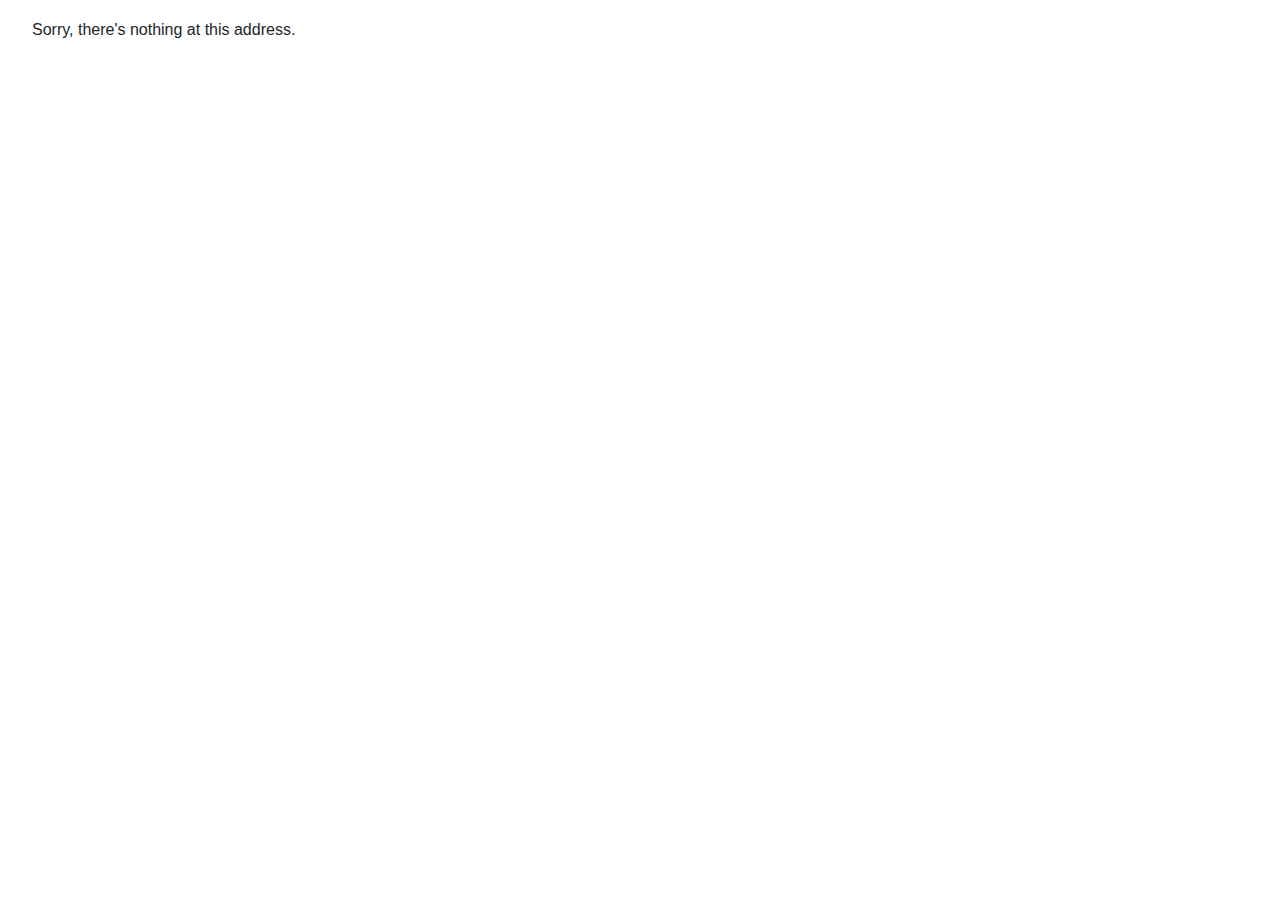
<file: index.html>
<!DOCTYPE html>
<html lang="en">

<head>
    <meta charset="utf-8" />
    <meta name="viewport" content="width=device-width, initial-scale=1.0, maximum-scale=1.0, user-scalable=no" />
    <title>github-wasm</title>
    <base href="/" />
    <link href="css/bootstrap/bootstrap.min.css" rel="stylesheet" />
    <link href="css/app.css" rel="stylesheet" />
    <link rel="icon" type="image/png" href="favicon.png" />
    <link href="github-wasm.styles.css" rel="stylesheet" />
</head>

<body>
    <div id="app">
        <svg class="loading-progress">
            <circle r="40%" cx="50%" cy="50%" />
            <circle r="40%" cx="50%" cy="50%" />
        </svg>
        <div class="loading-progress-text"></div>
    </div>

    <div id="blazor-error-ui">
        An unhandled error has occurred.
        <a href="" class="reload">Reload</a>
        <a class="dismiss">🗙</a>
    </div>
    <script src="_framework/blazor.webassembly.js" autostart="false"></script>
    <script src="decode.min.js"></script>
    <script src="brotliloader.min.js"></script>
</body>

</html>
</file>
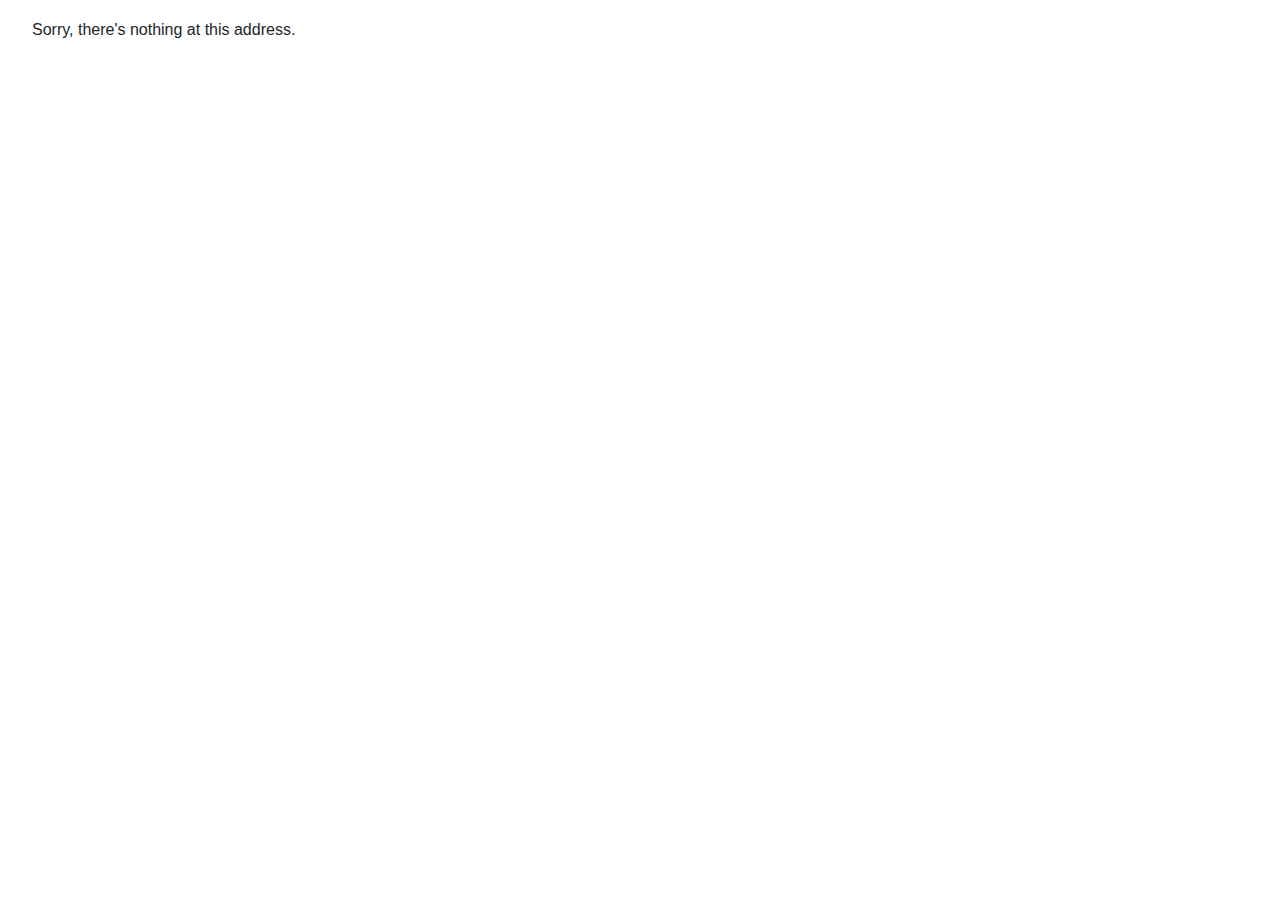
<file: wwwroot/index.html>
<!DOCTYPE html>
<html lang="en">

<head>
    <meta charset="utf-8" />
    <meta name="viewport" content="width=device-width, initial-scale=1.0, maximum-scale=1.0, user-scalable=no" />
    <title>github-wasm</title>
    <base href="/" />
    <link href="css/bootstrap/bootstrap.min.css" rel="stylesheet" />
    <link href="css/app.css" rel="stylesheet" />
    <link rel="icon" type="image/png" href="favicon.png" />
    <link href="github-wasm.styles.css" rel="stylesheet" />
</head>

<body>
    <div id="app">
        <svg class="loading-progress">
            <circle r="40%" cx="50%" cy="50%" />
            <circle r="40%" cx="50%" cy="50%" />
        </svg>
        <div class="loading-progress-text"></div>
    </div>

    <div id="blazor-error-ui">
        An unhandled error has occurred.
        <a href="" class="reload">Reload</a>
        <a class="dismiss">🗙</a>
    </div>
    <script src="_framework/blazor.webassembly.js"></script>
</body>

</html>
</file>
<file: github-wasm.styles.css>
/* /Shared/MainLayout.razor.rz.scp.css */
.page[b-nepcm7dcfs] {
    position: relative;
    display: flex;
    flex-direction: column;
}

main[b-nepcm7dcfs] {
    flex: 1;
}

.sidebar[b-nepcm7dcfs] {
    background-image: linear-gradient(180deg, rgb(5, 39, 103) 0%, #3a0647 70%);
}

.top-row[b-nepcm7dcfs] {
    background-color: #f7f7f7;
    border-bottom: 1px solid #d6d5d5;
    justify-content: flex-end;
    height: 3.5rem;
    display: flex;
    align-items: center;
}

    .top-row[b-nepcm7dcfs]  a, .top-row[b-nepcm7dcfs]  .btn-link {
        white-space: nowrap;
        margin-left: 1.5rem;
        text-decoration: none;
    }

    .top-row[b-nepcm7dcfs]  a:hover, .top-row[b-nepcm7dcfs]  .btn-link:hover {
        text-decoration: underline;
    }

    .top-row[b-nepcm7dcfs]  a:first-child {
        overflow: hidden;
        text-overflow: ellipsis;
    }

@media (max-width: 640.98px) {
    .top-row:not(.auth)[b-nepcm7dcfs] {
        display: none;
    }

    .top-row.auth[b-nepcm7dcfs] {
        justify-content: space-between;
    }

    .top-row[b-nepcm7dcfs]  a, .top-row[b-nepcm7dcfs]  .btn-link {
        margin-left: 0;
    }
}

@media (min-width: 641px) {
    .page[b-nepcm7dcfs] {
        flex-direction: row;
    }

    .sidebar[b-nepcm7dcfs] {
        width: 250px;
        height: 100vh;
        position: sticky;
        top: 0;
    }

    .top-row[b-nepcm7dcfs] {
        position: sticky;
        top: 0;
        z-index: 1;
    }

    .top-row.auth[b-nepcm7dcfs]  a:first-child {
        flex: 1;
        text-align: right;
        width: 0;
    }

    .top-row[b-nepcm7dcfs], article[b-nepcm7dcfs] {
        padding-left: 2rem !important;
        padding-right: 1.5rem !important;
    }
}
/* /Shared/NavMenu.razor.rz.scp.css */
.navbar-toggler[b-zeg5hd25v5] {
    background-color: rgba(255, 255, 255, 0.1);
}

.top-row[b-zeg5hd25v5] {
    height: 3.5rem;
    background-color: rgba(0,0,0,0.4);
}

.navbar-brand[b-zeg5hd25v5] {
    font-size: 1.1rem;
}

.oi[b-zeg5hd25v5] {
    width: 2rem;
    font-size: 1.1rem;
    vertical-align: text-top;
    top: -2px;
}

.nav-item[b-zeg5hd25v5] {
    font-size: 0.9rem;
    padding-bottom: 0.5rem;
}

    .nav-item:first-of-type[b-zeg5hd25v5] {
        padding-top: 1rem;
    }

    .nav-item:last-of-type[b-zeg5hd25v5] {
        padding-bottom: 1rem;
    }

    .nav-item[b-zeg5hd25v5]  a {
        color: #d7d7d7;
        border-radius: 4px;
        height: 3rem;
        display: flex;
        align-items: center;
        line-height: 3rem;
    }

.nav-item[b-zeg5hd25v5]  a.active {
    background-color: rgba(255,255,255,0.25);
    color: white;
}

.nav-item[b-zeg5hd25v5]  a:hover {
    background-color: rgba(255,255,255,0.1);
    color: white;
}

@media (min-width: 641px) {
    .navbar-toggler[b-zeg5hd25v5] {
        display: none;
    }

    .collapse[b-zeg5hd25v5] {
        /* Never collapse the sidebar for wide screens */
        display: block;
    }
    
    .nav-scrollable[b-zeg5hd25v5] {
        /* Allow sidebar to scroll for tall menus */
        height: calc(100vh - 3.5rem);
        overflow-y: auto;
    }
}
</file>
<file: css/app.css>
@import url('open-iconic/font/css/open-iconic-bootstrap.min.css');

html, body {
    font-family: 'Helvetica Neue', Helvetica, Arial, sans-serif;
}

h1:focus {
    outline: none;
}

a, .btn-link {
    color: #0071c1;
}

.btn-primary {
    color: #fff;
    background-color: #1b6ec2;
    border-color: #1861ac;
}

.btn:focus, .btn:active:focus, .btn-link.nav-link:focus, .form-control:focus, .form-check-input:focus {
  box-shadow: 0 0 0 0.1rem white, 0 0 0 0.25rem #258cfb;
}

.content {
    padding-top: 1.1rem;
}

.valid.modified:not([type=checkbox]) {
    outline: 1px solid #26b050;
}

.invalid {
    outline: 1px solid red;
}

.validation-message {
    color: red;
}

#blazor-error-ui {
    background: lightyellow;
    bottom: 0;
    box-shadow: 0 -1px 2px rgba(0, 0, 0, 0.2);
    display: none;
    left: 0;
    padding: 0.6rem 1.25rem 0.7rem 1.25rem;
    position: fixed;
    width: 100%;
    z-index: 1000;
}

    #blazor-error-ui .dismiss {
        cursor: pointer;
        position: absolute;
        right: 0.75rem;
        top: 0.5rem;
    }

.blazor-error-boundary {
    background: url([data-uri]) no-repeat 1rem/1.8rem, #b32121;
    padding: 1rem 1rem 1rem 3.7rem;
    color: white;
}

    .blazor-error-boundary::after {
        content: "An error has occurred."
    }

.loading-progress {
    position: relative;
    display: block;
    width: 8rem;
    height: 8rem;
    margin: 20vh auto 1rem auto;
}

    .loading-progress circle {
        fill: none;
        stroke: #e0e0e0;
        stroke-width: 0.6rem;
        transform-origin: 50% 50%;
        transform: rotate(-90deg);
    }

        .loading-progress circle:last-child {
            stroke: #1b6ec2;
            stroke-dasharray: calc(3.141 * var(--blazor-load-percentage, 0%) * 0.8), 500%;
            transition: stroke-dasharray 0.05s ease-in-out;
        }

.loading-progress-text {
    position: absolute;
    text-align: center;
    font-weight: bold;
    inset: calc(20vh + 3.25rem) 0 auto 0.2rem;
}

    .loading-progress-text:after {
        content: var(--blazor-load-percentage-text, "Loading");
    }
</file>
<file: wwwroot/css/app.css>
@import url('open-iconic/font/css/open-iconic-bootstrap.min.css');

html, body {
    font-family: 'Helvetica Neue', Helvetica, Arial, sans-serif;
}

h1:focus {
    outline: none;
}

a, .btn-link {
    color: #0071c1;
}

.btn-primary {
    color: #fff;
    background-color: #1b6ec2;
    border-color: #1861ac;
}

.btn:focus, .btn:active:focus, .btn-link.nav-link:focus, .form-control:focus, .form-check-input:focus {
  box-shadow: 0 0 0 0.1rem white, 0 0 0 0.25rem #258cfb;
}

.content {
    padding-top: 1.1rem;
}

.valid.modified:not([type=checkbox]) {
    outline: 1px solid #26b050;
}

.invalid {
    outline: 1px solid red;
}

.validation-message {
    color: red;
}

#blazor-error-ui {
    background: lightyellow;
    bottom: 0;
    box-shadow: 0 -1px 2px rgba(0, 0, 0, 0.2);
    display: none;
    left: 0;
    padding: 0.6rem 1.25rem 0.7rem 1.25rem;
    position: fixed;
    width: 100%;
    z-index: 1000;
}

    #blazor-error-ui .dismiss {
        cursor: pointer;
        position: absolute;
        right: 0.75rem;
        top: 0.5rem;
    }

.blazor-error-boundary {
    background: url([data-uri]) no-repeat 1rem/1.8rem, #b32121;
    padding: 1rem 1rem 1rem 3.7rem;
    color: white;
}

    .blazor-error-boundary::after {
        content: "An error has occurred."
    }

.loading-progress {
    position: relative;
    display: block;
    width: 8rem;
    height: 8rem;
    margin: 20vh auto 1rem auto;
}

    .loading-progress circle {
        fill: none;
        stroke: #e0e0e0;
        stroke-width: 0.6rem;
        transform-origin: 50% 50%;
        transform: rotate(-90deg);
    }

        .loading-progress circle:last-child {
            stroke: #1b6ec2;
            stroke-dasharray: calc(3.141 * var(--blazor-load-percentage, 0%) * 0.8), 500%;
            transition: stroke-dasharray 0.05s ease-in-out;
        }

.loading-progress-text {
    position: absolute;
    text-align: center;
    font-weight: bold;
    inset: calc(20vh + 3.25rem) 0 auto 0.2rem;
}

    .loading-progress-text:after {
        content: var(--blazor-load-percentage-text, "Loading");
    }
</file>
